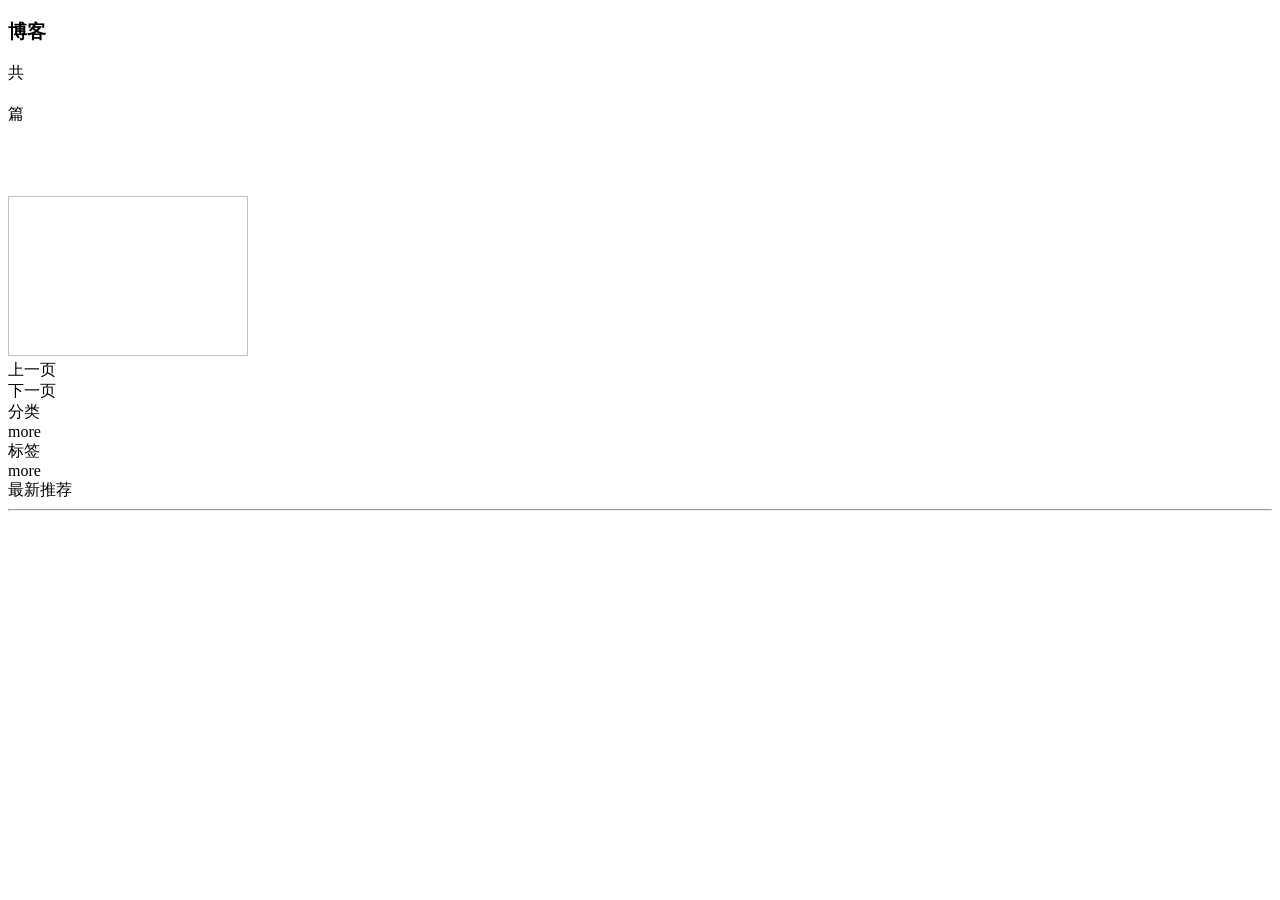
<file: src/main/resources/templates/index.html>
<!DOCTYPE html>
<!--
  author pxz
  email buffll@foxmail.com
-->
<html lang="zh-CN" xmlns:th="http://www.thymeleaf.org">

  <head th:replace="commons/fragments :: head(~{::title})">
    <title>首页</title>
  </head>

  <body>
    <!--导航-->
    <div th:replace="commons/fragments :: navigation(1)"></div>

    <!--中间内容-->
    <div class="m-container m-padded-tb-big animated fadeIn">
      <div class="ui container">
        <div class="ui stackable grid">

          <!--左边博客列表-->
          <div class="eleven wide column">

            <!------------header----------->
            <div class="ui top attached segment">
              <div class="ui middle aligned two column grid">
                <div class="column">
                  <h3 class="ui teal header">博客</h3>
                </div>
                <div class="right aligned column">
                  共
                  <h2 class="ui orange header m-inline-block m-text-thin"
                      th:text="${pageInfo.total}"></h2>
                  篇
                </div>
              </div>
            </div>

            <!------------content------------>
            <div class="ui attached segment">
              <div class="ui padded vertical segment m-padded-tb-large"
                   th:each="blog : ${pageInfo.list}" >
                <div class="ui middle aligned mobile reversed stackable grid">
                  <div class="eleven wide column" >
                    <h3 class="ui header">
                      <a th:href="@{/blog/{id}(id=${blog.id})}" target="_blank" class="m-black"
                         th:text="${blog.title}"></a>
                    </h3>
                    <br>
                    <p class="m-text" th:text="|${blog.description}......|"></p>
                    <div class="ui grid">
                      <div class="eleven wide column">
                        <div class="ui mini horizontal link list">
                          <div class="item">
                            <img th:src="@{${blog.user.avatar}}" alt="" class="ui avatar image">
                            <div class="content">
                              <a class="header" th:text="${blog.user.nickname}"></a>
                            </div>
                          </div>
                          <div class="item">
                            <i class="calendar icon"></i>
                            <span th:text="${#dates.format(blog.updateTime,'yyyy-MM-dd')}"></span>
                          </div>
                          <div class="item">
                            <i class="eye icon"></i>
                            <span th:text="${blog.views}"></span>
                          </div>
                        </div>
                      </div>
                      <div class="right aligned five wide column">
                        <a href="#" target="_blank" th:text="${blog.type.name}"
                           class="ui teal basic label m-text-thin"></a>
                      </div>
                    </div>
                  </div>
                  <div class="five wide column">
                    <a th:href="@{/blog/{id}(id=${blog.id})}" target="_blank">
                      <img th:src="@{${blog.firstPicture}}" alt="" class="ui rounded image"
                           style="height: 10em; width: 15em">
                    </a>
                  </div>
                </div>
              </div>
            </div>
  
            <div class="ui bottom attached segment" th:if="${pageInfo.pages} > 1">
              <div class="ui middle aligned two column grid">
                <div class="column">
                  <a th:href="@{/(pageNum=${pageInfo.prePage})}"
                     th:unless="${pageInfo.isFirstPage}"
                     class="ui mini teal basic button">
                    <i class="caret left icon"></i>
                    上一页
                  </a>
                </div>
                <div class="right aligned column">
                  <a th:href="@{/(pageNum=${pageInfo.nextPage})}"
                     th:unless="${pageInfo.isLastPage}"
                     class="ui mini teal basic button">
                    下一页
                    <i class="caret right icon"></i>
                  </a>
                </div>
              </div>
            </div>
          </div>

          <!--右边的top-->
          <div class="five wide column">

            <!--分类-->
            <div class="ui segments">
              <div class="ui secondary segment">
                <div class="ui two column grid">
                  <div class="column">
                    <i class="file alternate icon"></i>
                    分类
                  </div>
                  <div class="right aligned column">
                    <a th:href="@{/types}" target="_blank">more <i class="angle double right icon"></i></a>
                  </div>
                </div>
              </div>
              <div class="ui teal segment">
                <div class="ui fluid vertical menu">
                  <a th:href="@{/types/{id}(id=${type.id})}" th:each="type : ${types}"
                     class="item" target="_blank">
                    <span th:text="${type.name}"></span>
                    <div class="ui teal basic left pointing label"
                         th:text="${#arrays.length(type.blogs)}"></div>
                  </a>
                </div>
              </div>
            </div>

            <!--标签-->
            <div class="ui segments m-margin-top-large">
              <div class="ui secondary segment">
                <div class="ui two column grid">
                  <div class="column">
                    <i class="tags icon"></i>
                    标签
                  </div>
                  <div class="right aligned column">
                    <a th:href="@{/tags}" target="_blank">more <i class="angle double right icon"></i></a>
                  </div>
                </div>
              </div>
              <div class="ui teal segment">
                <a th:href="@{/tags/{id}(id=${tag.id})}" th:each="tag : ${tags}" target="_blank"
                   class="ui teal basic left pointing label m-margin-tb-tiny">
                  <span th:text="${tag.name}"></span>
                  <div class="detail" th:text="${#arrays.length(tag.blogs)}"></div>
                </a>
              </div>
            </div>

            <!--最新推荐-->
            <div class="ui segments m-margin-top-large">
              <div class="ui secondary segment ">
                <i class="bookmark icon"></i>
                最新推荐
              </div>
              <div class="ui segment" th:each="ir_blog : ${recommendBlogs}" style="text-align: center">
                <a th:href="@{/blog/{id}(id=${ir_blog.id})}" th:text="${ir_blog.title}"
                   target="_blank" class="m-black m-text-thin"></a>
              </div>
            </div>

            <!--
              <h4 class="ui horizontal divider header m-margin-top-large">扫码关注我</h4>
              <div class="ui centered card" style="width: 10em">
                <img th:src="@{/img/vx.png}" alt="" class="ui rounded image">
              </div>
            -->
            
            <!-- 底部线 -->
            <hr class="ui divider m-margin-top-large">
          </div>
        </div>
      </div>
    </div>
    <br>
    <br>
    <br>


    <div style="position: sticky;top:100%">
      <div th:replace="commons/fragments :: footer"></div>
    </div>
    <div th:replace="commons/fragments :: script"></div>
  </body>
</html>
</file>
